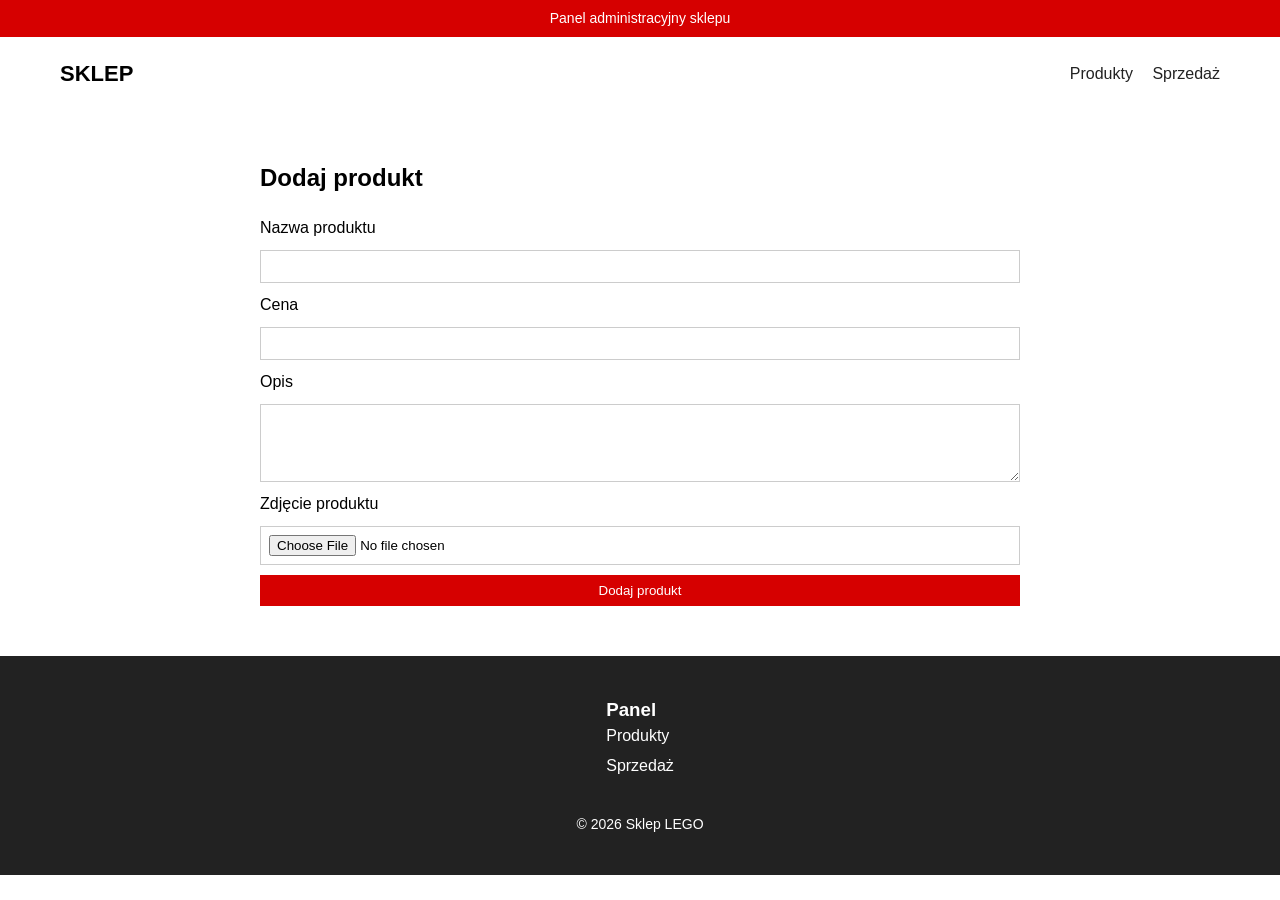
<file: admin_dodaj.html>
<!DOCTYPE html>
<html lang="pl">

<head>

<meta charset="utf-8">
<meta name="viewport" content="width=device-width, initial-scale=1">

<title>Dodaj produkt - Sklep LEGO</title>

<meta name="description" content="Panel dodawania produktu w sklepie LEGO">

<link rel="stylesheet" href="style_index.css">

</head>

<body>

<header>

<div class="top-info">
<p>Panel administracyjny sklepu</p>
</div>

<div class="header-inner">

<div class="logo">
<h1>SKLEP</h1>
</div>

<div class="user-links">
<a href="admin_produkty.html">Produkty</a>
<a href="admin_sprzedaz.html">Sprzedaż</a>
</div>

</div>

</header>

<main>

<section class="admin">

<h2>Dodaj produkt</h2>

<form class="admin-form">

<label for="name">Nazwa produktu</label>
<input id="name" type="text" required>

<label for="price">Cena</label>
<input id="price" type="number" required>

<label for="description">Opis</label>
<textarea id="description" rows="4"></textarea>

<label for="image">Zdjęcie produktu</label>
<input id="image" type="file">

<button type="submit">Dodaj produkt</button>

</form>

</section>

</main>

<footer>

<div class="footer-inner">

<div>

<h3>Panel</h3>

<ul>
<li><a href="admin_produkty.html">Produkty</a></li>
<li><a href="admin_sprzedaz.html">Sprzedaż</a></li>
</ul>

</div>

</div>

<p class="copyright">
© 2026 Sklep LEGO
</p>

</footer>

</body>

</html>
</file>
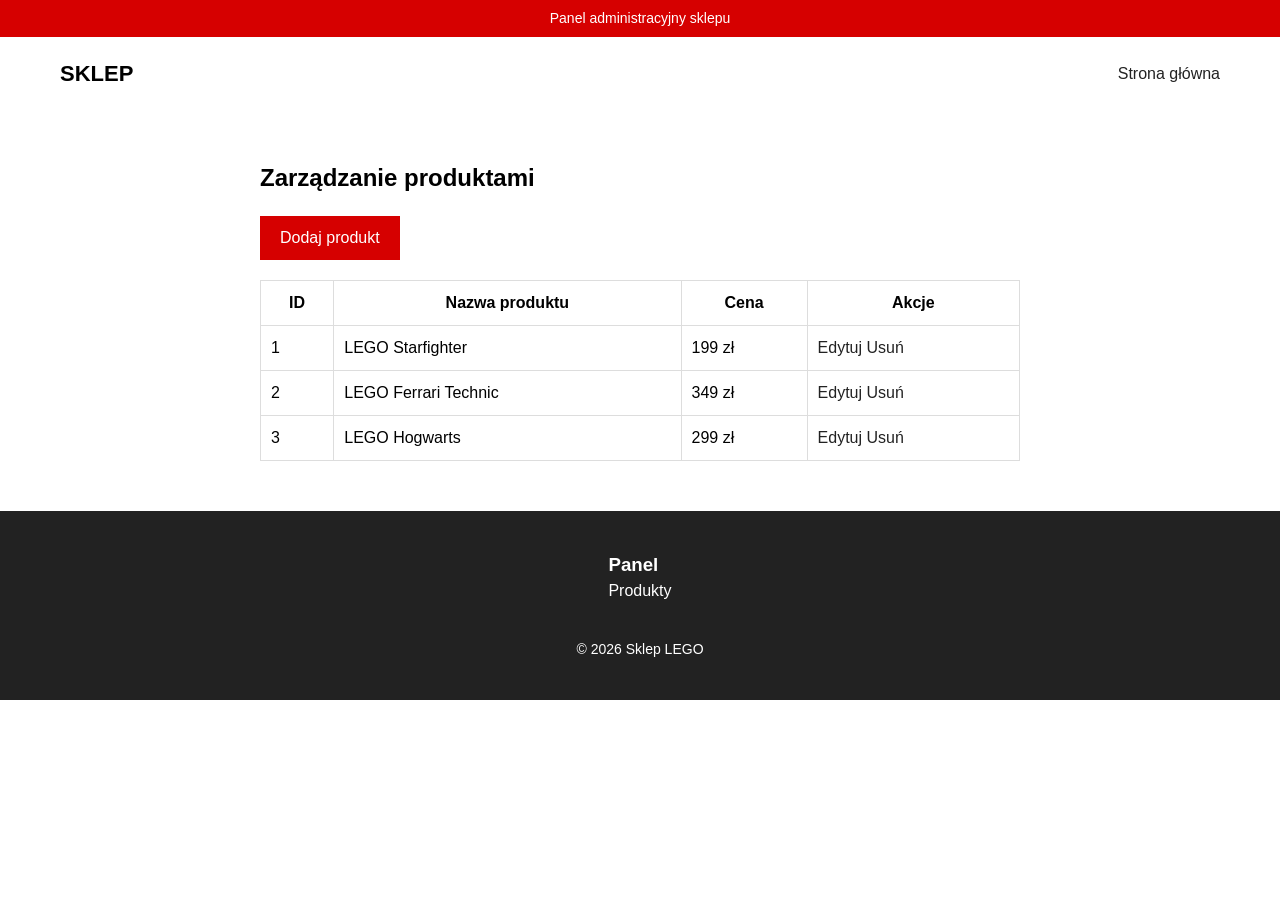
<file: admin_produkty.html>
<!DOCTYPE html>
<html lang="pl">

<head>

<meta charset="utf-8">
<meta name="viewport" content="width=device-width, initial-scale=1">

<title>Zarządzanie produktami - Sklep LEGO</title>
<meta name="description" content="Panel zarządzania produktami sklepu LEGO">

<link rel="stylesheet" href="style_index.css">

</head>

<body>

<header>

<div class="top-info">
<p>Panel administracyjny sklepu</p>
</div>

<div class="header-inner">

<div class="logo">
<h1>SKLEP</h1>
</div>

<div class="user-links">
<a href="index.html">Strona główna</a>
</div>

</div>

</header>

<main>

<section class="admin">

<h2>Zarządzanie produktami</h2>

<a class="button" href="admin_dodaj.html">Dodaj produkt</a>

<table class="admin-table">

<thead>

<tr>
<th>ID</th>
<th>Nazwa produktu</th>
<th>Cena</th>
<th>Akcje</th>
</tr>

</thead>

<tbody>

<tr>
<td>1</td>
<td>LEGO Starfighter</td>
<td>199 zł</td>
<td class="admin-actions">
<a href="admin_edytuj.html">Edytuj</a>
<a href="#">Usuń</a>
</td>
</tr>

<tr>
<td>2</td>
<td>LEGO Ferrari Technic</td>
<td>349 zł</td>
<td class="admin-actions">
<a href="admin_edytuj.html">Edytuj</a>
<a href="#">Usuń</a>
</td>
</tr>

<tr>
<td>3</td>
<td>LEGO Hogwarts</td>
<td>299 zł</td>
<td class="admin-actions">
<a href="admin_edytuj.html">Edytuj</a>
<a href="#">Usuń</a>
</td>
</tr>

</tbody>

</table>

</section>

</main>

<footer>

<div class="footer-inner">

<div>

<h3>Panel</h3>

<ul>
<li><a href="admin_produkty.html">Produkty</a></li>
</ul>

</div>

</div>

<p class="copyright">
© 2026 Sklep LEGO
</p>

</footer>

</body>

</html>
</file>
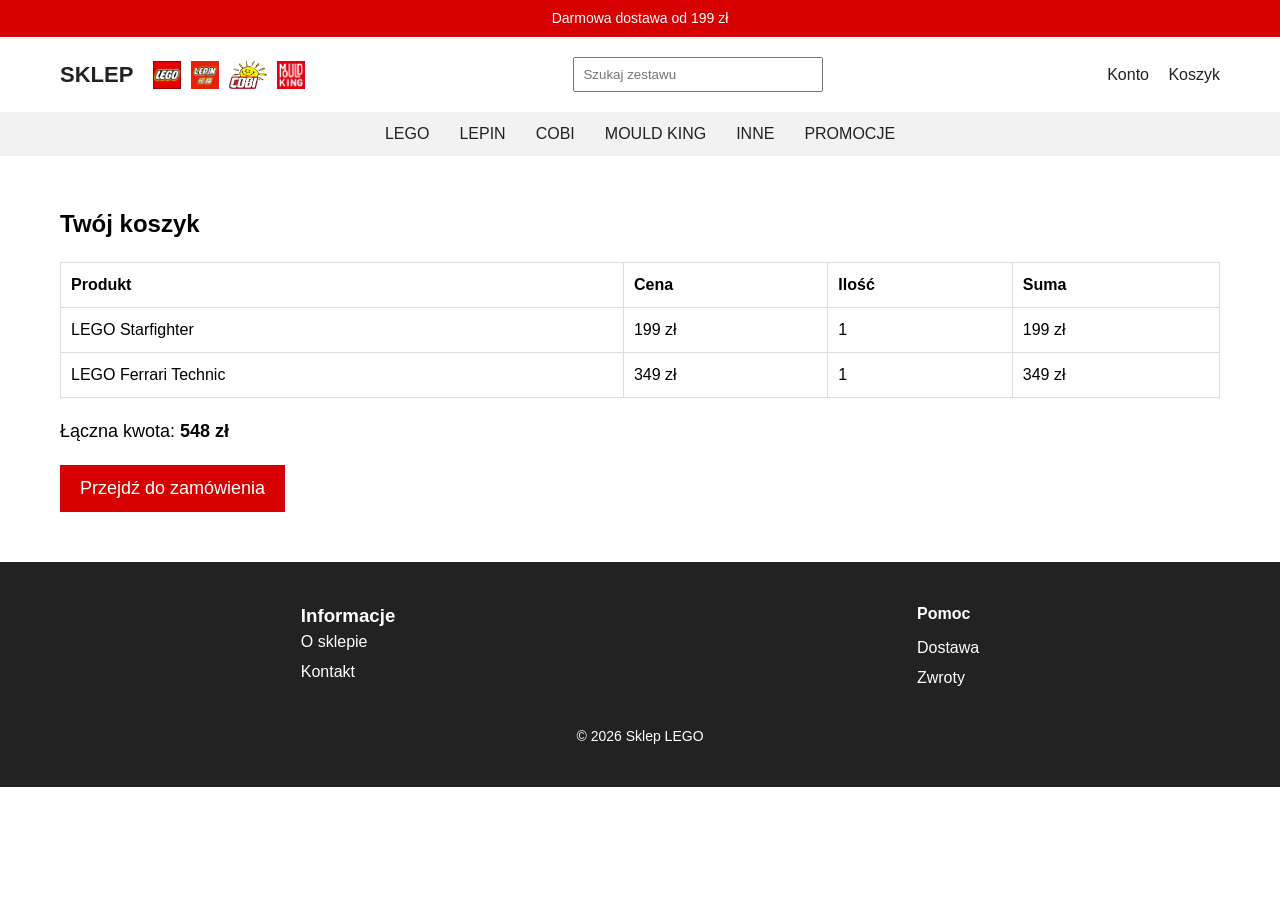
<file: koszyk.html>
<!DOCTYPE html>
<html lang="pl">
<head>

<meta charset="utf-8">
<meta name="viewport" content="width=device-width, initial-scale=1">

<title>Koszyk - Sklep LEGO</title>
<meta name="description" content="Koszyk zakupów w sklepie LEGO">

<link rel="stylesheet" href="style_index.css">

</head>

<body>

<header>

<div class="top-info">
<p>Darmowa dostawa od 199 zł</p>
</div>

<div class="header-inner">
<div class="logo">

<h1><a href="index.html">SKLEP</a></h1>

<div class="brand-logos">

<img src="LEGO_logo.png" alt="LEGO">
<img src="leping_logo.png" alt="Lepin">
<img src="cobi_logo.png" alt="Kobi">
<img src="king_logo.png" alt="Mould King">

</div>

</div>

<form class="search-form" action="produkty.html">
<input type="search" placeholder="Szukaj zestawu">
</form>

<div class="user-links">
<a href="admin_produkty.html">Konto</a>
<a href="koszyk.html">Koszyk</a>
</div>

</div>

<nav class="main-menu">
<ul>
<li><a href="produkty.html">LEGO</a></li>
<li><a href="produkty.html">LEPIN</a></li>
<li><a href="produkty.html">COBI</a></li>
<li><a href="produkty.html">MOULD KING</a></li>
<li><a href="produkty.html">INNE</a></li>
<li><a href="produkty.html">PROMOCJE</a></li>
</ul>
</nav>

</header>

<main>

<section class="cart">

<h2>Twój koszyk</h2>

<table class="cart-table">

<thead>
<tr>
<th>Produkt</th>
<th>Cena</th>
<th>Ilość</th>
<th>Suma</th>
</tr>
</thead>

<tbody>

<tr>
<td>LEGO Starfighter</td>
<td>199 zł</td>
<td>1</td>
<td>199 zł</td>
</tr>

<tr>
<td>LEGO Ferrari Technic</td>
<td>349 zł</td>
<td>1</td>
<td>349 zł</td>
</tr>

</tbody>

</table>

<div class="cart-summary">

<p>Łączna kwota: <strong>548 zł</strong></p>

<a class="button" href="zamowienie.html">Przejdź do zamówienia</a>

</div>

</section>

</main>

<footer>

<div class="footer-inner">

<div>
<h3>Informacje</h3>
<ul>
<li><a href="#">O sklepie</a></li>
<li><a href="#">Kontakt</a></li>
</ul>
</div>

<div>
<h4>Pomoc</h4>
<ul>
<li><a href="#">Dostawa</a></li>
<li><a href="#">Zwroty</a></li>
</ul>
</div>

</div>

<p class="copyright">
© 2026 Sklep LEGO
</p>

</footer>

</body>
</html>
</file>
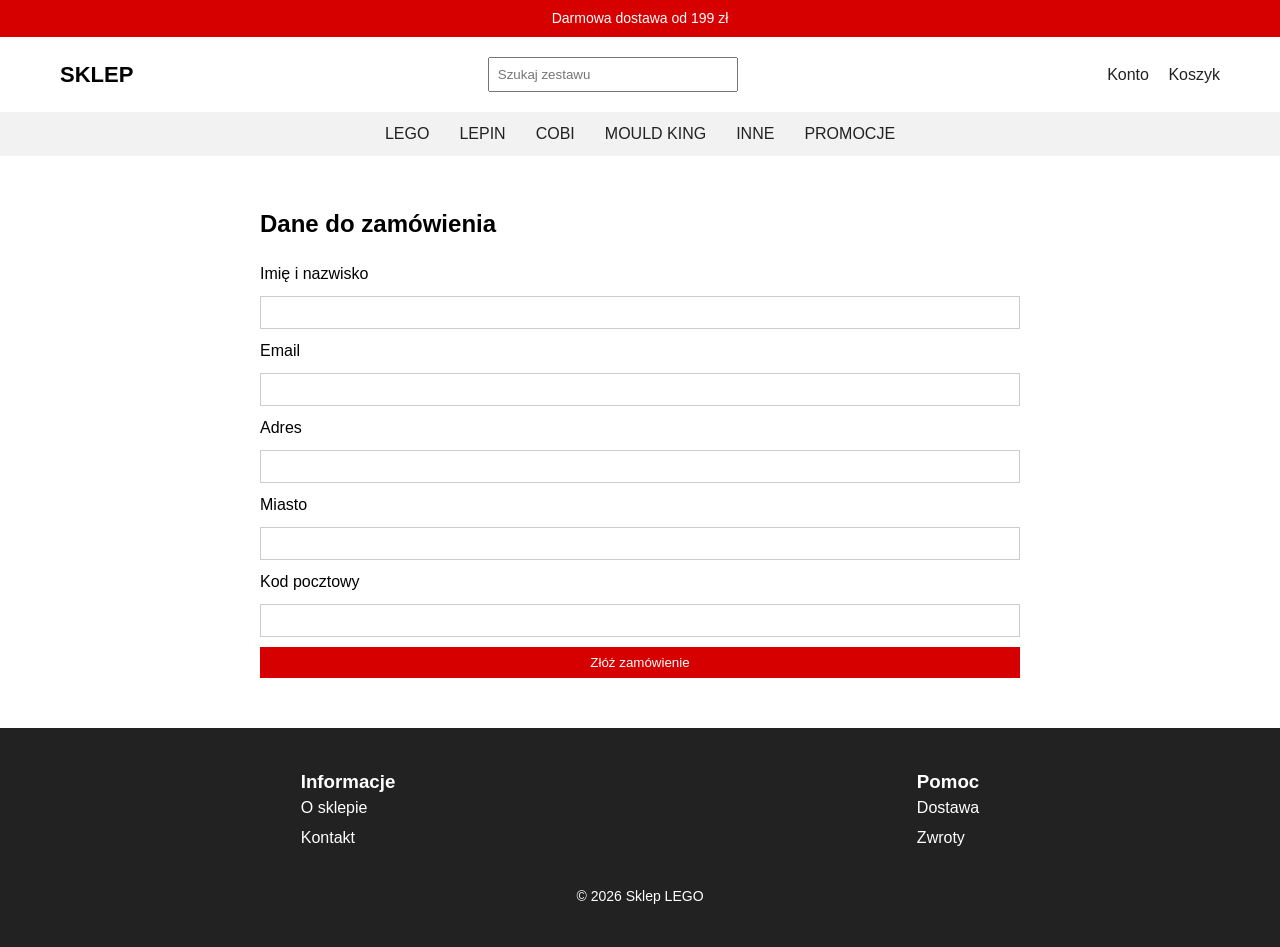
<file: zamowienie.html>
<!DOCTYPE html>
<html lang="pl">

<head>

<meta charset="utf-8">
<meta name="viewport" content="width=device-width, initial-scale=1">

<title>Zamówienie - Sklep LEGO</title>

<meta name="description" content="Formularz zamówienia w sklepie LEGO">

<link rel="stylesheet" href="style_index.css">

</head>

<body>

<header>

<div class="top-info">
<p>Darmowa dostawa od 199 zł</p>
</div>

<div class="header-inner">

<div class="logo">
<h1>SKLEP</h1>
</div>

<form class="search-form" action="produkty.html">
<input type="search" placeholder="Szukaj zestawu">
</form>

<div class="user-links">
<a href="admin_produkty.html">Konto</a>
<a href="koszyk.html">Koszyk</a>
</div>

</div>

<nav class="main-menu">

<ul>

<li><a href="produkty.html">LEGO</a></li>
<li><a href="produkty.html">LEPIN</a></li>
<li><a href="produkty.html">COBI</a></li>
<li><a href="produkty.html">MOULD KING</a></li>
<li><a href="produkty.html">INNE</a></li>
<li><a href="produkty.html">PROMOCJE</a></li>

</ul>

</nav>

</header>

<main>

<section class="order">

<h2>Dane do zamówienia</h2>

<form class="order-form">

<label for="name">Imię i nazwisko</label>
<input id="name" type="text" required>

<label for="email">Email</label>
<input id="email" type="email" required>

<label for="address">Adres</label>
<input id="address" type="text" required>

<label for="city">Miasto</label>
<input id="city" type="text" required>

<label for="zip">Kod pocztowy</label>
<input id="zip" type="text" required>

<button type="submit">Złóż zamówienie</button>

</form>

</section>

</main>

<footer>

<div class="footer-inner">

<div>

<h3>Informacje</h3>

<ul>
<li><a href="#">O sklepie</a></li>
<li><a href="#">Kontakt</a></li>
</ul>

</div>

<div>

<h3>Pomoc</h3>

<ul>
<li><a href="#">Dostawa</a></li>
<li><a href="#">Zwroty</a></li>
</ul>

</div>

</div>

<p class="copyright">
© 2026 Sklep LEGO
</p>

</footer>

</body>

</html>
</file>
<file: style_index.css>
* {
margin: 0;
padding: 0;
box-sizing: border-box;
}

body {
font-family: Arial, Helvetica, sans-serif;
line-height: 1.5;
}

img {
max-width: 100%;
display: block;
}

a {
text-decoration: none;
color: #222;
}

ul {
list-style: none;
}


.top-info {
background: #d60000;
color: white;
text-align: center;
padding: 8px;
font-size: 14px;
}

/*heder */

.header-inner {
max-width: 1200px;
margin: auto;
padding: 20px;
display: flex;
justify-content: space-between;
align-items: center;
}

.logo h1 {
font-size: 22px;
}

.search-form input {
padding: 8px;
width: 250px;
}

.user-links a {
margin-left: 15px;
}
.main-menu {
background: #f2f2f2;
}

.main-menu ul {
display: flex;
justify-content: center;
}

.main-menu li {
margin: 10px 15px;
}

.hero {
background: #eaeaea;
padding: 80px 20px;
text-align: center;
}

.button {
display: inline-block;
margin-top: 20px;
padding: 10px 20px;
background: #d60000;
color: white;
}

/* categories */

.categories {
max-width: 1200px;
margin: 50px auto;
padding: 0 20px;
}

.category-list {
display: grid;
grid-template-columns: repeat(4, 1fr);
gap: 20px;
margin-top: 20px;
}

.category {
text-align: center;
}

.products {
max-width: 1200px;
margin: 50px auto;
padding: 0 20px;
}

.product-list {
display: grid;
grid-template-columns: repeat(4, 1fr);
gap: 20px;
margin-top: 20px;
}

.product {
border: 1px solid #ddd;
padding: 15px;
text-align: center;
}

.price {
margin: 10px 0;
font-weight: bold;
}

button {
padding: 8px 16px;
border: none;
background: #d60000;
color: white;
cursor: pointer;
}


.newsletter {
background: #f2f2f2;
padding: 50px 20px;
text-align: center;
}

.newsletter input {
padding: 8px;
width: 220px;
margin-right: 10px;
}


footer {
background: #222;
color: white;
padding: 40px 20px;
}

.footer-inner {
max-width: 1200px;
margin: auto;
display: flex;
justify-content: space-around;
}

footer a {
color: white;
}

footer h4 {
margin-bottom: 10px;
}

footer li {
margin-bottom: 6px;
}

.copyright {
text-align: center;
margin-top: 30px;
font-size: 14px;
}


@media (max-width: 900px) {

.header-inner {
flex-direction: column;
gap: 10px;
}

.category-list {
grid-template-columns: repeat(2, 1fr);
}

.product-list {
grid-template-columns: repeat(2, 1fr);
}

}

@media (max-width: 500px) {

.category-list {
grid-template-columns: 1fr;
}

.product-list {
grid-template-columns: 1fr;
}

.search-form input {
width: 100%;
}

}

.logo {
display: flex;
align-items: center;
gap: 20px;
}

.logo h1 {
font-size: 22px;
white-space: nowrap;
}

.brand-logos {
display: flex;
align-items: center;
gap: 10px;
}

.brand-logos img {
height: 28px;
width: auto;
}

.cart {
max-width: 1200px;
margin: 50px auto;
padding: 0 20px;
}

.cart-table {
width: 100%;
border-collapse: collapse;
margin-top: 20px;
}

.cart-table th,
.cart-table td {
border: 1px solid #ddd;
padding: 10px;
text-align: left;
}

.cart-summary {
margin-top: 20px;
font-size: 18px;
}


.order,
.admin {
max-width: 800px;
margin: 50px auto;
padding: 0 20px;
}

.order-form,
.admin-form {
display: flex;
flex-direction: column;
gap: 10px;
margin-top: 20px;
}

.order-form input,
.admin-form input,
.admin-form textarea {
padding: 8px;
border: 1px solid #ccc;
}

.admin-table {
width: 100%;
border-collapse: collapse;
margin-top: 20px;
}

.admin-table th,
.admin-table td {
border: 1px solid #ddd;
padding: 10px;
}
</file>
